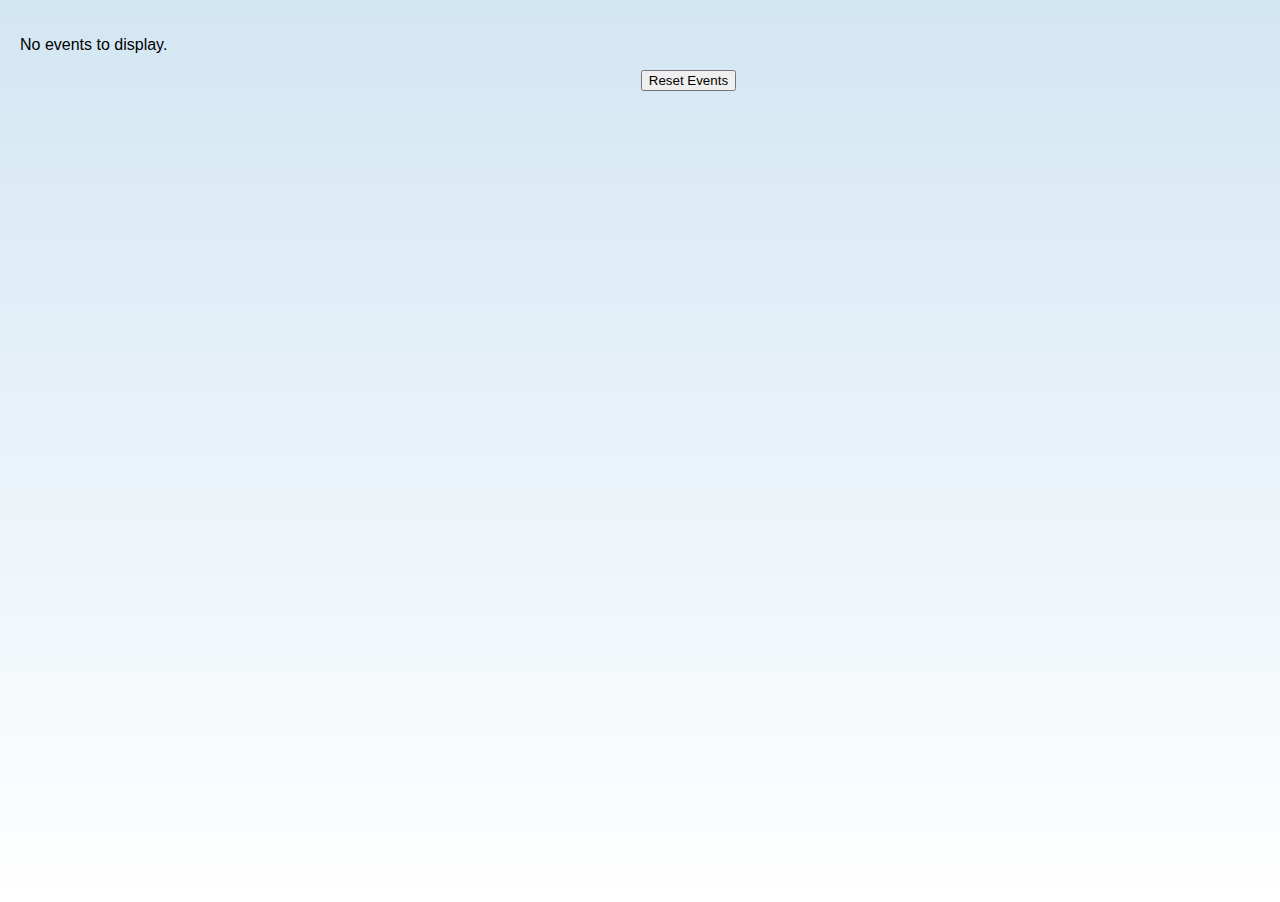
<file: events.html>
<!DOCTYPE html>
<html lang="en">
<head>
    <meta charset="UTF-8">
    <meta name="viewport" content="width=device-width, initial-scale=1.0">
    <title>Events List</title>
    <link rel="stylesheet" href="events-style.css">
</head>
<body>
    <div id="eventsContainer">
        <div class="event">
            <div class="event-date">
                <h2>Dec 13</h2>
                <p>Wednesday</p>
            </div>
            <div class="event-details">
                <div class="event-time">12:30 AM</div>
                <div class="event-info">
                    <h3>Builder's Roundtable: How Generative AI is Transforming eCommerce</h3>
                    <p class="event-host">By OctoML</p>
                    <p class="event-type">Virtual</p>
                    <button class="event-invite">Invited</button>
                </div>
                <div class="event-image">
                    <img src="" alt="Event Thumbnail">
                </div>
            </div>
        </div>
    </div>

    <script src="displayEvents.js"></script>

    <button id="reset-button" onclick="resetEvents()" style="left: 50%;position: relative;">Reset Events</button>
</body>
</html>
</file>
<file: events-style.css>
body {
    height: 95.8vh;
    width: 97vw;
    font-family: Arial, sans-serif;
    margin: 0;
    padding: 20px;
    background: rgb(211,230,243);
background: linear-gradient(180deg, rgba(211,230,243,1) 0%, rgba(255,255,255,1) 100%);
}

.events-container {
    background-color: #ffffff;
    border-radius: 10px;
    box-shadow: 0 2px 4px rgba(0, 0, 0, 0.1);
    overflow: hidden;
    margin-bottom: 20px;
    
}

.event {
    display: flex;
    align-items: center;
    padding: 20px;
}

.event-date {
    position: relative;
    flex-basis: 20%;
    text-align: center;
}

.event-date h2 {
    margin: 0;
}

.event-date p {
    margin: 0;
    color: #777;
}

.event-details {
    display: flex;
    flex-basis: 80%;
    align-items: center;
    border-left: 2px solid #eee;
    padding-left: 20px;
}

.event-time {
    font-size: 1.5rem;
    margin-right: 20px;
}

.event-info {
    flex-grow: 1;
}

.event-info h3 {
    margin: 0 0 10px 0;
}

.event-info .event-host,
.event-info .event-type {
    margin: 0;
    color: #555;
}

.event-invite {
    background-color: #4CAF50;
    color: white;
    border: none;
    padding: 10px 20px;
    border-radius: 20px;
    cursor: pointer;
    font-size: 0.8rem;
}

.event-image img {
    width: 100px; /* Adjust as needed */
    height: auto;
    border-radius: 5px;
}

.tooltip-text {
    visibility: hidden;
    width: 120px;
    background-color: black;
    color: #fff;
    text-align: center;
    border-radius: 6px;
    padding: 5px 0;
  
    /* Position the tooltip */
    position: absolute;
    z-index: 1;
    bottom: 100%;
    left: 50%;
    margin-left: -60px; /* Use half of the width value to center the tooltip */
  
    /* Fade in tooltip */
    opacity: 0;
    transition: opacity 0.6s;

    font-size: 8px;
  }
  
  .event-date:hover .tooltip-text {
    visibility: visible;
    opacity: 1;
  }
</file>
